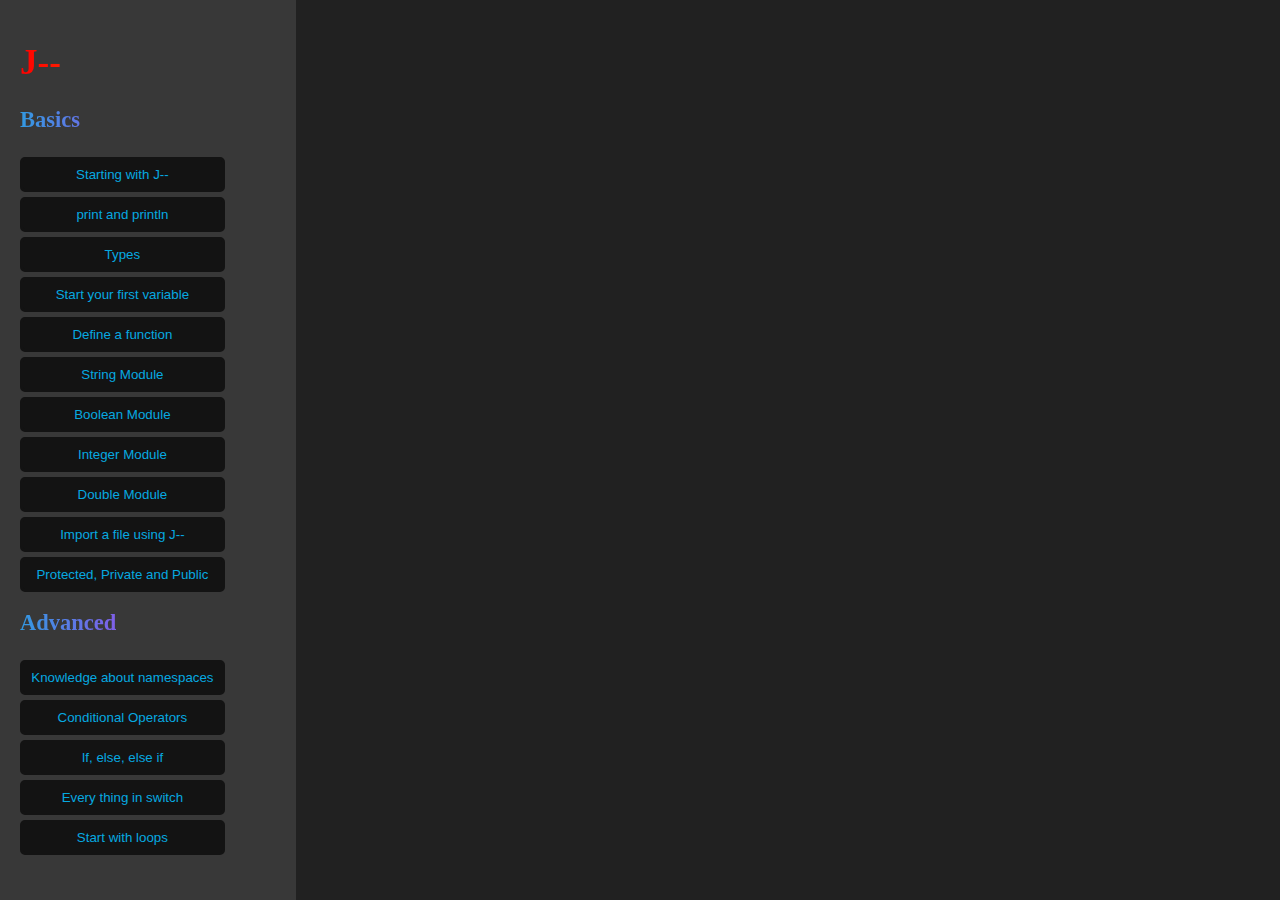
<file: doc.html>
<!DOCTYPE html>
<html lang="en">
<head>
    <meta charset="UTF-8">
    <link href="css/doc.css" rel="stylesheet" />
    <link rel="shortcut icon" href="https://media.discordapp.net/attachments/781983259210547280/1138129595116294224/J--.png?width=402&height=402">
    <title>J-- Documentation</title>
</head>
<body>
    <div class="conteneur">
        <div class="div-gauche" id="divGauche">
            <h1>J--</h1>
            <h2>Basics</h2>
            <button class="doc_btn" id="start">Starting with J--</button><br>
            <button class="doc_btn" id="print">print and println</button><br>
            <button class="doc_btn" id="types">Types</button><br>
            <button class="doc_btn" id="vars">Start your first variable</button><br>
            <button class="doc_btn" id="funcs">Define a function</button><br>
            <button class="doc_btn" id="strmodule">String Module</button><br>
            <button class="doc_btn" id="boolmodule">Boolean Module</button><br>
            <button class="doc_btn" id="intmodule">Integer Module</button><br>
            <button class="doc_btn" id="doublemodule">Double Module</button><br>
            <button class="doc_btn" id="import">Import a file using J--</button><br>
            <button class="doc_btn" id="protected_private_public">Protected, Private and Public</button><br>

            <h2>Advanced</h2>
            <button class="doc_btn" id="namespaces">Knowledge about namespaces</button><br>
            <button class="doc_btn" id="condoperator">Conditional Operators</button><br>
            <button class="doc_btn" id="conditions">If, else, else if</button><br>
            <button class="doc_btn" id="switch">Every thing in switch</button><br>
            <button class="doc_btn" id="loops">Start with loops</button><br>
        </div>

        <div class="div-droite" id="divDroite">

        </div>
    </div>

    <script src="doc_manager.js"></script>
</body>
</html>
</file>
<file: css/doc.css>
html, body {
    height: 100%;
    margin: 0;
    color: #c5c5c5;
    font-family: Corbel, serif;
}

.conteneur {
    display: flex;
    height: 100%;
}

.div-droite, .div-gauche {
    flex: 1;
    padding: 20px;
}

.div-gauche {
    max-width: 20%;
    background-color: #383838;

}
.div-droite {
    overflow-y: auto;
    background-color: #212121;
}

.div-gauche h1 {
    font-size: 35px;
    background: linear-gradient(to right, red, orange);
    -webkit-background-clip: text;
    background-clip: text;
    color: transparent;
    font-weight: bold;;
}

.div-gauche h2 {
    font-size: 22.5px;
    background: linear-gradient(to right, #3299e1, #ff00f5);
    -webkit-background-clip: text;
    background-clip: text;
    color: transparent;
    font-weight: bold;;
}

.doc_btn {
    width: 80%;
    padding: 7px;
    background-color: #131313;
    color: #06a9e0;
    border-radius: 5px;
    border: solid #131313;
    margin-top: 5px;
}

.doc_btn:hover {
    color: #dcdcdc;
    font-weight: bold;
}

code {
    background-color: #1c1c1c;
    font-family: Monospace, serif;
    padding-left: 5px;
    padding-right: 5px;
    color: #d2d2d2;
}

string_green
{
    color: #84cc33;
}

instruction_purple
{
    color: #9d4ae0;
}

instruction2_blue
{
    color: #0c6bc7;
}

value_orange
{
    color: #dc8b09;
}

a, a:hover {
    color: red;
    text-decoration: none;
}
a:hover {
    color: #940101;
}
</file>
